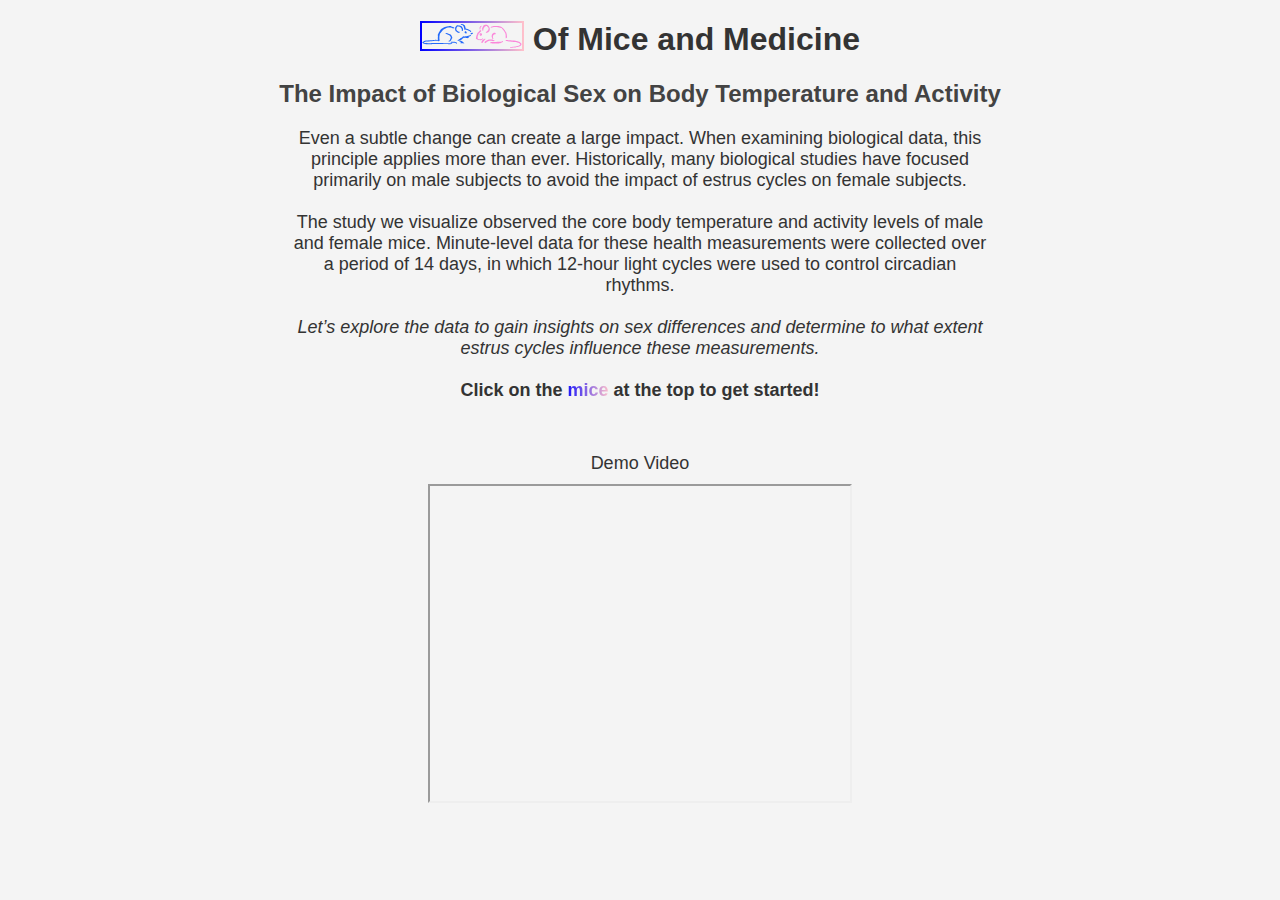
<file: index.html>
<!DOCTYPE html>
<html lang="en">

<head>
  <meta charset="UTF-8">
  <meta name="viewport" content="width=device-width, initial-scale=1.0">
  <link rel="stylesheet" href="style.css"> <!-- General styles -->
  <link rel="icon" href="imgs/micefav.svg" type="image/svg+xml">
  <script src="https://d3js.org/d3.v7.min.js"></script>
  <title>Of Mice and Medicine</title>
</head>

<body>
  <h1><a href="home.html"><img src="imgs/micefav.svg" width="100" alt="Of Mice and Medicine" class="hover-image"></a>
  Of Mice and Medicine</h1>
  <h2>The Impact of Biological Sex on Body Temperature and Activity</h2>


  <p style="max-width: 700px; text-align: center; margin: 0 auto;">
  Even a subtle change can create a large impact. When examining biological data, this principle applies more than ever.
  Historically, many biological studies have focused primarily on male subjects to avoid the impact of estrus cycles on female subjects. 
  <br></br>
  The study we visualize observed the core body temperature and activity levels of male and female mice. Minute-level data for these health measurements were collected over a period of 14 days, in which 12-hour light cycles were used to control circadian rhythms.
  <br></br>
  <i>Let’s explore the data to gain insights on sex differences and determine to what extent estrus cycles influence these measurements. </i><br></br><b>Click on the</b><a href="home.html" style="text-decoration: none;"><b style="background: linear-gradient(to right, blue, pink); background-clip: text; color: transparent;"> mice</b></a><b> at the top to get started!</b>
  </p>

  <p>
    <br></br>
    Demo Video
  </p>

  <iframe width="420" height="315"
  src="https://www.youtube.com/embed/MgBp0TezlLY">
  </iframe>

<script>
  document.addEventListener("DOMContentLoaded", function () {
    const transitionElement = document.createElement("div");
    transitionElement.classList.add("page-transition");

    // Add image inside the transition div
    const image = document.createElement("img");
    image.src = "imgs/mice.svg"; // Replace with your image path
    image.alt = "Loading...";
    
    transitionElement.appendChild(image);
    document.body.appendChild(transitionElement);

    setTimeout(() => {
      transitionElement.classList.add("hidden");
    }, 200); // Fade out faster

    document.querySelectorAll("a").forEach((link) => {
      link.addEventListener("click", (event) => {
        event.preventDefault();
        const href = link.getAttribute("href");

        transitionElement.classList.remove("hidden");

        setTimeout(() => {
          window.location.href = href;
        }, 200);
      });
    });
  });
</script>
</body>

</html>
</file>
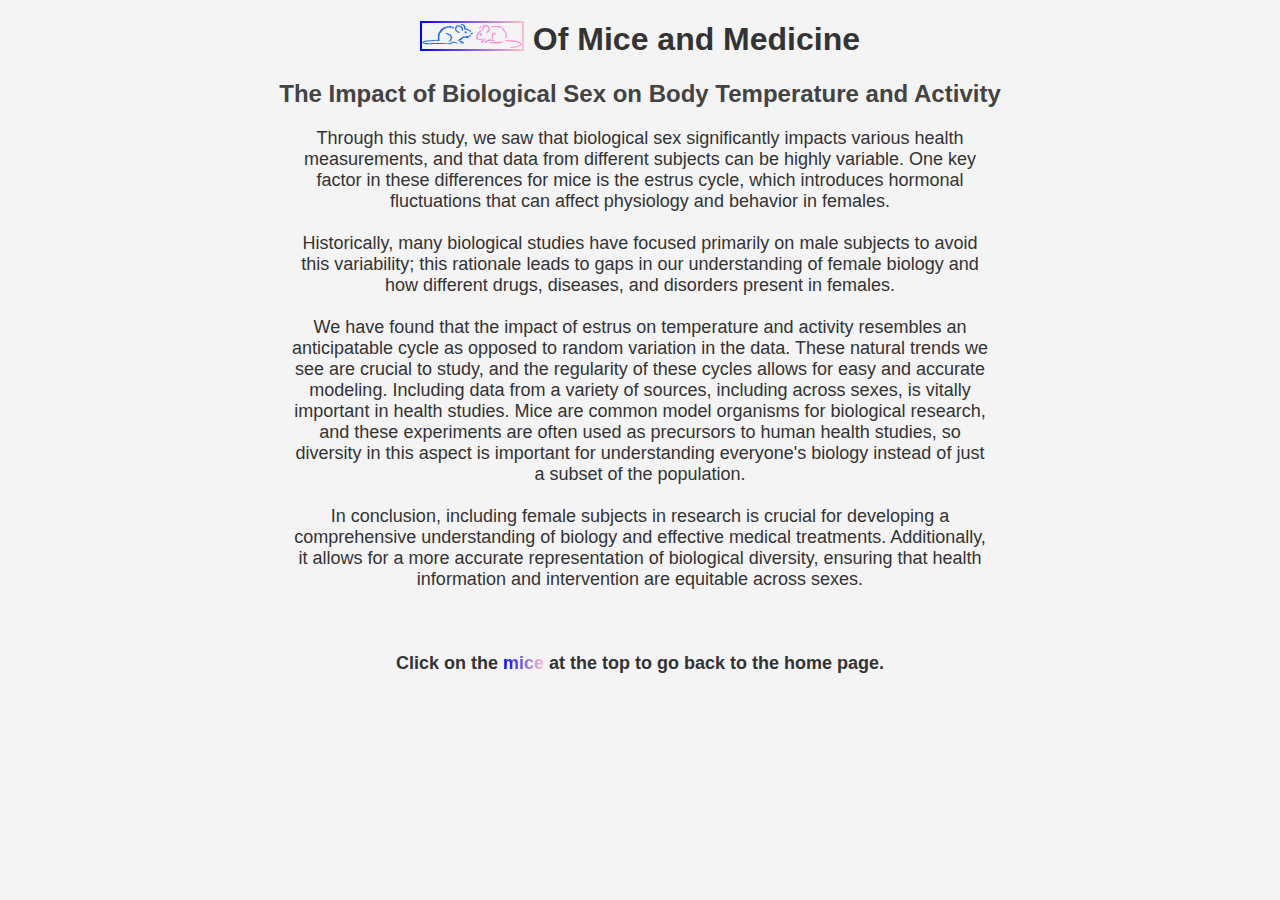
<file: conclusion.html>
<!DOCTYPE html>
<html lang="en">

<head>
  <meta charset="UTF-8">
  <meta name="viewport" content="width=device-width, initial-scale=1.0">
  <link rel="stylesheet" href="style.css"> <!-- General styles -->
  <link rel="icon" href="imgs/micefav.svg" type="image/svg+xml">
  <script src="https://d3js.org/d3.v7.min.js"></script>
  <title>Conclusion</title>
</head>

<body>
  <h1><a href="home.html"><img src="imgs/micefav.svg" width="100" alt="Of Mice and Medicine" class="hover-image"></a>
  Of Mice and Medicine</h1>
  <h2>The Impact of Biological Sex on Body Temperature and Activity</h2>


  <p style="max-width: 700px; text-align: center; margin: 0 auto;">
    Through this study, we saw that biological sex significantly impacts various health measurements, and that data from different subjects can be highly variable. One key factor in these differences for mice is the estrus cycle, which introduces hormonal fluctuations that can affect physiology and behavior in females.
  <br></br>
  Historically, many biological studies have focused primarily on male subjects to avoid this variability; this rationale leads to gaps in our understanding of female biology and how different drugs, diseases, and disorders present in females.
  <br></br>
  We have found that the impact of estrus on temperature and activity resembles an anticipatable cycle as opposed to random variation in the data. These natural trends we see are crucial to study, and the regularity of these cycles allows for easy and accurate modeling. Including data from a variety of sources, including across sexes, is vitally important in health studies. Mice are common model organisms for biological research, and these experiments are often used as precursors to human health studies, so diversity in this aspect is important for understanding everyone's biology instead of just a subset of the population.
  <br></br>
  In conclusion, including female subjects in research is crucial for developing a comprehensive understanding of biology and effective medical treatments. Additionally, it allows for a more accurate representation of biological diversity, ensuring that health information and intervention are equitable across sexes.
  <br></br>
  <br></br>
  <b>Click on the </b><a href="home.html" style="text-decoration: none;"><b style="background: linear-gradient(to right, blue, pink); background-clip: text; color: transparent;">mice</b></a><b> at the top to go back to the home page.</b>
  </p>

<script>
  document.addEventListener("DOMContentLoaded", function () {
    const transitionElement = document.createElement("div");
    transitionElement.classList.add("page-transition");

    // Add image inside the transition div
    const image = document.createElement("img");
    image.src = "imgs/mice.svg"; // Replace with your image path
    image.alt = "Loading...";
    
    transitionElement.appendChild(image);
    document.body.appendChild(transitionElement);

    setTimeout(() => {
      transitionElement.classList.add("hidden");
    }, 200); // Fade out faster

    document.querySelectorAll("a").forEach((link) => {
      link.addEventListener("click", (event) => {
        event.preventDefault();
        const href = link.getAttribute("href");

        transitionElement.classList.remove("hidden");

        setTimeout(() => {
          window.location.href = href;
        }, 200);
      });
    });
  });
</script>
</body>

</html>
</file>
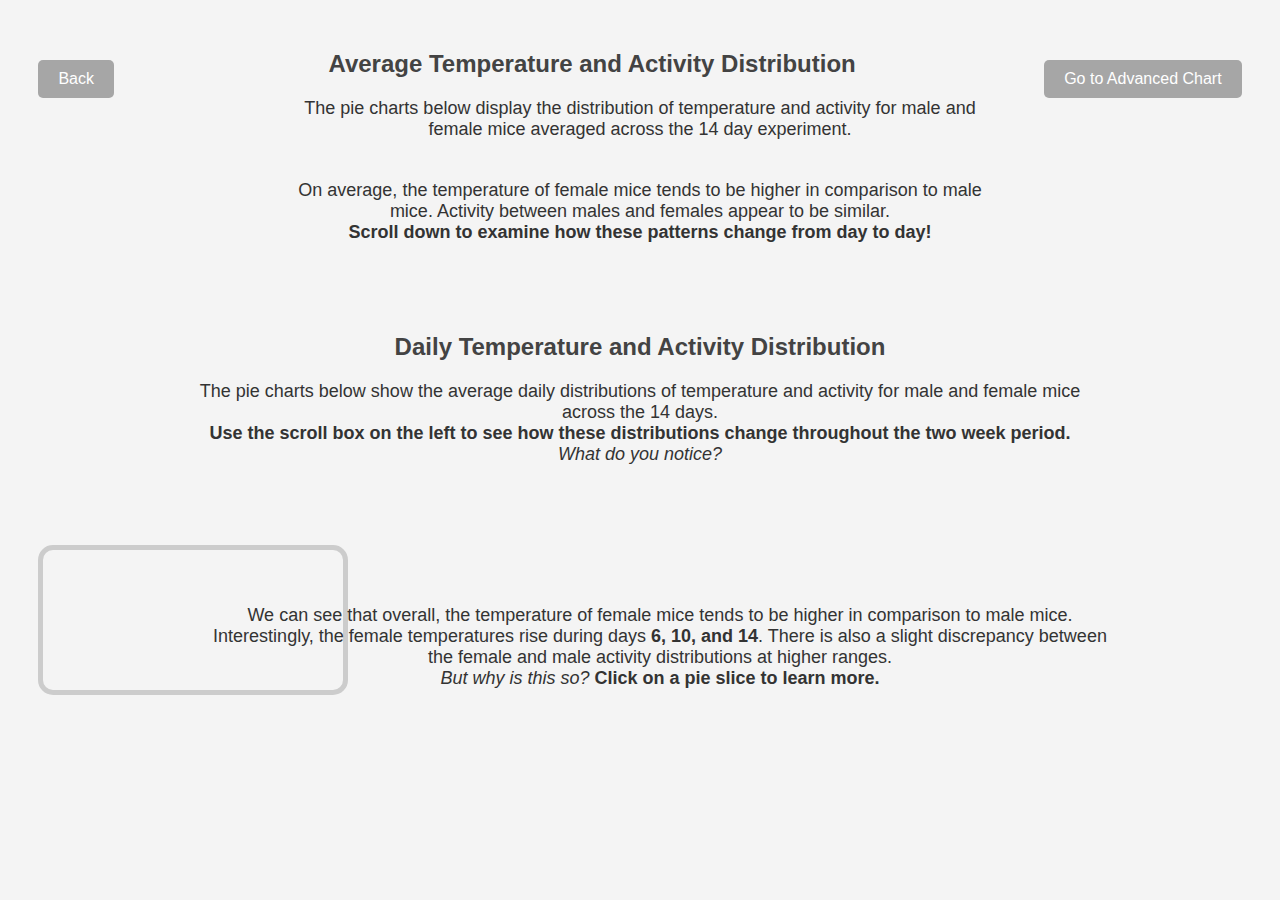
<file: home.html>
<!DOCTYPE html>
<html lang="en">
<head>
  <meta charset="UTF-8">
  <meta name="viewport" content="width=device-width, initial-scale=1.0">
  <link rel="stylesheet" href="style.css"> <!-- General styles -->
  <link rel="stylesheet" href="home.css"> <!-- Home page–specific styles -->
  <link rel="icon" href="imgs/micefav.svg" type="image/svg+xml">
  <!-- Include the pie chart code -->
  <script type="module" src="piechart.js"></script>
  <script src="https://d3js.org/d3.v7.min.js"></script>
  <title>Home</title>
</head>

<body>
  <!-- Navigation buttons -->
  <button id="to-advanced" class="to-advanced">Go to Advanced Chart</button>
  <button id="to-index" class="to-index">Back</button>

  <!-- Overall Average Pie Chart Container (static averages across the whole experiment) -->
  <div id="overall-container">
    <h2>Average Temperature and Activity Distribution</h2>
    <p>
      The pie charts below display the distribution of temperature and activity for male and female mice averaged across the 14 day experiment.<br>
    </p>
    <div id="overall-piechart">
      <div id="overall-temp-pie-chart"></div>
      <p>
        On average, the temperature of female mice tends to be higher in comparison to male mice.
        Activity between males and females appear to be similar.<br>
        <b>Scroll down to examine how these patterns change from day to day!</b>
      </p>
      <div id="overall-activity-pie-chart"></div>
    </div>
  </div>

  <h2>Daily Temperature and Activity Distribution</h2>
  <p>
    The pie charts below show the average daily distributions of temperature and activity for male and female mice across the 14 days.<br>
    <b>Use the scroll box on the left to see how these distributions change throughout the two week period. </b>
    <i>What do you notice?</i>
  </p>

  <!-- Scrolly Box and Dynamic Pie Chart Container -->
  <div id="scrollytelling">
    <div id="scroll-container">
      <div id="spacer"></div>
      <div id="items-container"></div>
    </div>
    <!-- Dynamic Pie Chart Container (updates when scrolling) -->
    <div id="piechart">
      <div id="temp-pie-chart"></div>
      <div id="activity-pie-chart"></div>
    </div>
  </div>

  <div id="narrative_pies">
    <p>
      We can see that overall, the temperature of female mice tends to be higher in comparison to male mice. Interestingly, the female temperatures rise during days <b>6, 10, and 14</b>.
      There is also a slight discrepancy between the female and male activity distributions at higher ranges.<br>
      <i>But why is this so?</i> <b>Click on a pie slice to learn more.</b>
    </p>
    <script>
      document.getElementById('to-advanced').addEventListener('click', () => {
        window.location.href = 'advanced.html';
      });
      document.getElementById('to-index').addEventListener('click', () => {
        window.location.href = 'index.html';
      });
    </script>
  </div>

  <script>
    document.addEventListener("DOMContentLoaded", function () {
      const transitionElement = document.createElement("div");
      transitionElement.classList.add("page-transition");
      const image = document.createElement("img");
      image.src = "imgs/mice.svg";
      image.alt = "Loading...";
      transitionElement.appendChild(image);
      document.body.appendChild(transitionElement);
      setTimeout(() => {
        transitionElement.classList.add("hidden");
      }, 200);
      document.querySelectorAll("a").forEach((link) => {
        link.addEventListener("click", (event) => {
          event.preventDefault();
          const href = link.getAttribute("href");
          transitionElement.classList.remove("hidden");
          setTimeout(() => {
            window.location.href = href;
          }, 200);
        });
      });
    });
  </script>
</body>
</html>
</file>
<file: style.css>
body {
    font-family: 'Trebuchet MS', sans-serif;
    margin: 0;
    padding: 0;
    background-color: #f4f4f4;
    text-align: center;
  }
  h1 {
    text-align: center;
    color: #333;
  }
  h2 {
    text-align: center;
    color: #434343;
  }
  p {
    margin: 10px 0;
    padding: 0 150px;
    color: #333;
    font-size: 18px;
  }
  button {
    padding: 10px 20px;
    border: none;
    border-radius: 5px;
    background-color: #a6a6a6;
    color: white;
    cursor: pointer;
    font-size: 16px;
  }
  button:hover {
    background-color: #3b54c4;
  }

  .hover-image {
    border: 2px solid;
    border-image: linear-gradient(to right, blue, pink) 1;
  }
  .hover-image:hover {
    background-color: #87b3e5;
    transition: background-color 0.3s ease-in-out;
  }
  
  .page-transition {
    position: fixed;
    top: 0;
    left: 0;
    width: 100%;
    height: 100%;
    background: white; /* Background color */
    z-index: 9999;
    opacity: 1;
    display: flex;
    align-items: center;
    justify-content: center;
    pointer-events: none;
    transition: opacity 0.3s ease-in-out;
  }
  
  /* Hide transition after load */
  .page-transition.hidden {
    opacity: 0;
    pointer-events: none;
  }
  
  /* Centered image */
  .page-transition img {
    width: 500px; /* Adjust size */
    height: auto;
    animation: fadeIn 0.3s ease-in-out;
  }
</file>
<file: home.css>
body {
  margin-inline: 3%;
}

/* Scrollytelling container: using a three-column grid.
   Left: fixed 300px for the scroll box.
   Center: auto-sized for the dynamic pie charts (centered on the page).
   Right: fixed 300px empty to balance the layout. */
#scrollytelling {
  display: grid;
  grid-template-columns: 300px auto 300px;
  column-gap: 20px;
  margin: 0 auto;  /* Center the grid on the page */
  align-items: start;
}

/* Scroll container remains fixed at 300px wide */
#scroll-container {
  width: 300px;
  height:100%;
  overflow-y: scroll;
  border: 5px solid #ccc;
  margin-top: 80px;
  margin-bottom: 50px;
  border-radius: 15px;
  max-height: 900px;

}

/* Change items container to relative positioning so its content is confined within the scroll container */
#items-container {
  position: relative;
  width: 100%;
  display: flex;
  flex-direction: column;
}

/* Hide spacer if it is no longer needed for spacing */
#spacer {
  display: none;
}

/* Dynamic pie chart container in the center grid column */
#piechart {
  margin: 0 auto;         /* Center the container within the grid cell */
  max-width: 1000px;       /* Constrain to your desired maximum width */
  width: 100%;
  display: flex;
  flex-direction: column;
  align-items: center;
}

/* Narrative text above the dynamic pie charts */
#narrative_pies {
  text-align: center;
  width: 100%;
  margin-inline: 20px;
}

/* Overall static pie chart container */
#overall-container {
  margin: 50px auto;
  max-width: 1000px;
  text-align: center;
}

/* Container for overall pie charts */
#overall-piechart {
  display: flex;
  flex-wrap: wrap;
  justify-content: center;
  gap: 20px;
}

#overall-piechart p {
  margin-top: 0 auto;
}

/* Pie chart subcontainers (for both dynamic and overall charts) */
#temp-pie-chart,
#activity-pie-chart,
#overall-temp-pie-chart,
#overall-activity-pie-chart {
  display: flex;
  justify-content: center;
  align-items: center;
  margin: 10px auto;
}

/* Navigation buttons */
.to-advanced,
.to-index {
  padding: 10px 20px;
  background-color: #a6a6a6;
  color: white;
  border: none;
  border-radius: 5px;
  cursor: pointer;
}

.to-advanced {
  float: right;
  margin-top: 10px;
}

.to-advanced:hover {
  background-color: #3b54c4;
  transition: background-color 0.3s ease-in-out;
}

.to-index {
  float: left;
  margin-top: 10px;
}

.to-index:hover {
  background-color: #3b54c4;
  transition: background-color 0.3s ease-in-out;
}

/* Styling for items within the scroll box */
.item {
  height: 30px;
  padding-top: 10px;
  box-sizing: border-box;
  border-bottom: 2px solid #eee;
}

dd {
  margin-inline-start: 20px;
  margin-bottom: 20px;
}

dt {
  margin-bottom: 20px;
}

p {
  margin-block: 0px;
}

.page-transition {
  position: fixed;
  top: 0;
  left: 0;
  width: 100%;
  height: 100%;
  background: white; /* Background color */
  z-index: 9999;
  opacity: 1;
  display: flex;
  align-items: center;
  justify-content: center;
  pointer-events: none;
  transition: opacity 0.3s ease-in-out;
}

/* Hide transition after load */
.page-transition.hidden {
  opacity: 0;
  pointer-events: none;
}

/* Centered image */
.page-transition img {
  width: 500px; /* Adjust size */
  height: auto;
  animation: fadeIn 0.3s ease-in-out;
}
</file>
